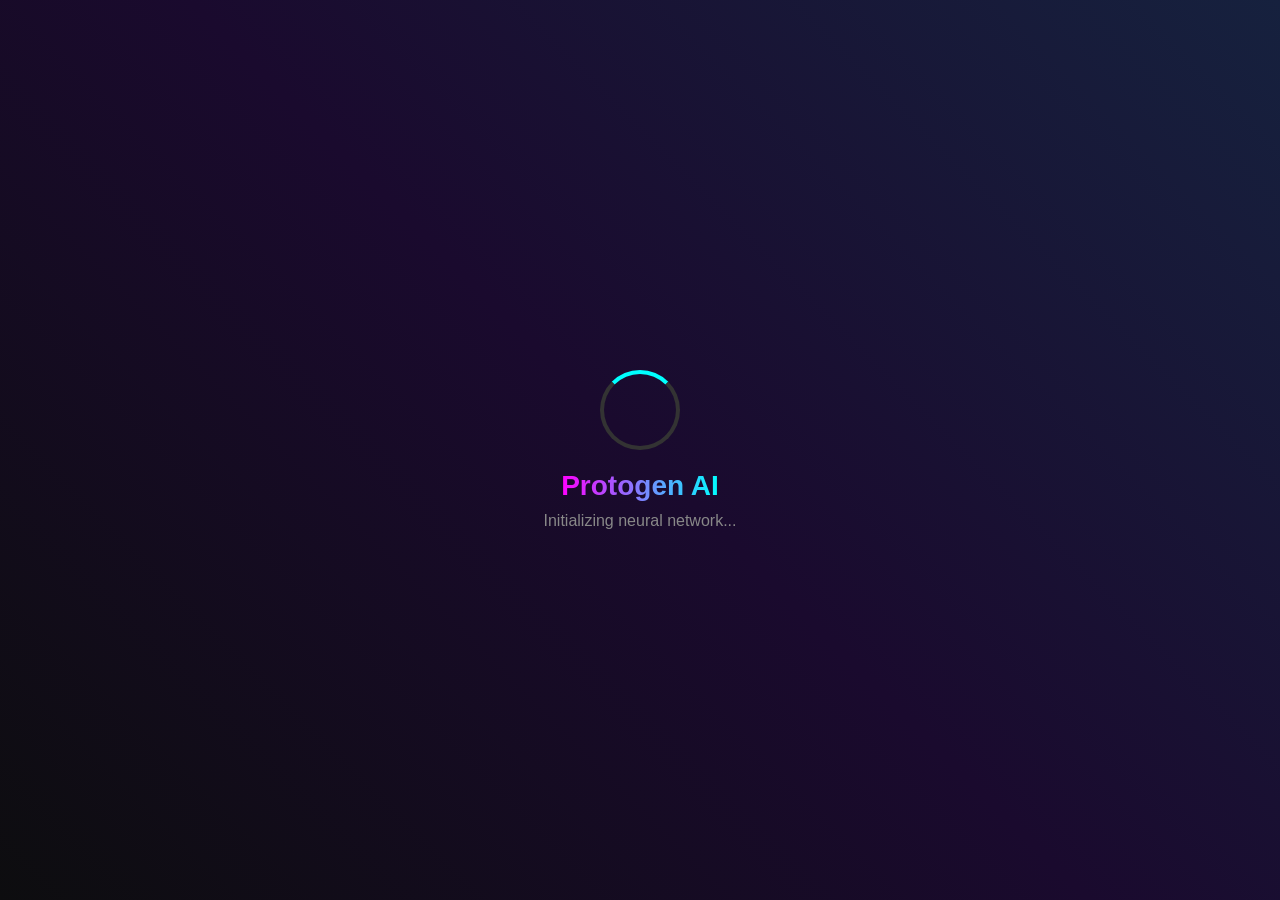
<file: index.html>
<!DOCTYPE html>
<html lang="en">
<head>
<meta charset="UTF-8">
<meta name="viewport" content="width=device-width, initial-scale=1.0">
<title>Protogen AI</title>
<style>
/* LOADING SCREEN - 5 SECONDS */
#loader {
  position: fixed; top: 0; left: 0; width: 100%; height: 100vh;
  background: linear-gradient(45deg, #0d0d0f, #1a0a2e, #16213e);
  display: flex; flex-direction: column; justify-content: center; align-items: center;
  z-index: 9999; transition: opacity 0.5s ease-out;
}
.loader-spinner {
  width: 80px; height: 80px; border: 4px solid #333; border-top: 4px solid #00ffff;
  border-radius: 50%; animation: spin 1s linear infinite;
}
.loader-title { 
  font-size: 28px; font-weight: bold; background: linear-gradient(90deg, #ff00ff, #00ffff);
  -webkit-background-clip: text; color: transparent; margin-top: 20px;
  animation: pulse 2s ease-in-out infinite;
}
.loader-text { color: #888; font-size: 16px; margin-top: 10px; }

/* HIDE MAIN CONTENT UNTIL LOADED */
#main-content { display: none; }

/* YOUR EXISTING CSS (unchanged) */
* { margin:0; padding:0; box-sizing:border-box; font-family:'Arial', sans-serif; }
body { overflow:hidden; transition:0.3s; background:#0d0d0f; color:#f1f1f1; }
body.light { --bg:#f5f5f5; --text:#111; --card:#ffffffcc; --sidebar:#ffffff; --input:#eee; }
body.dark { --bg:#0d0d0f; --text:#f1f1f1; --card:#1a1a1ccc; --sidebar:#111; --input:#222; }
body { background: var(--bg); color: var(--text); transition: all 0.4s ease; }
/* ... [REST OF YOUR ORIGINAL CSS HERE - SAME AS BEFORE] ... */
@keyframes spin { 0% { transform: rotate(0deg); } 100% { transform: rotate(360deg); } }
@keyframes pulse { 0%, 100% { opacity: 1; } 50% { opacity: 0.7; } }
</style>
</head>
<body class="dark">
<!-- 5-SECOND PROLOGEN LOADING SCREEN -->
<div id="loader">
  <div class="loader-spinner"></div>
  <div class="loader-title">Protogen AI</div>
  <div class="loader-text">Initializing neural network...</div>
</div>

<!-- YOUR EXISTING HTML (unchanged) -->
<div id="navbar">...</div>
<div id="sidebar">...</div>
<div id="main" id="main-content">...</div>
<!-- ... [ALL YOUR ORIGINAL HTML CONTENT HERE] ... -->

<script>
/* 5-SECOND LOADING SCREEN, THEN GO TO splash.html */
setTimeout(() => {
  window.location.href = "splash.html";   // <-- redirect after loading
}, 5000);

/* (If you still want to show the loader fade before redirect, keep below) */
setTimeout(() => {
  document.getElementById('loader').style.opacity = '0';
  setTimeout(() => {
    document.getElementById('loader').style.display = 'none';
  }, 500);
}, 4500);

/* YOUR EXISTING JAVASCRIPT (unchanged) */
const sidebar = document.getElementById('sidebar');
// ... [ALL YOUR ORIGINAL JS CODE HERE] ...
</script>

</body>
</html>
</file>
